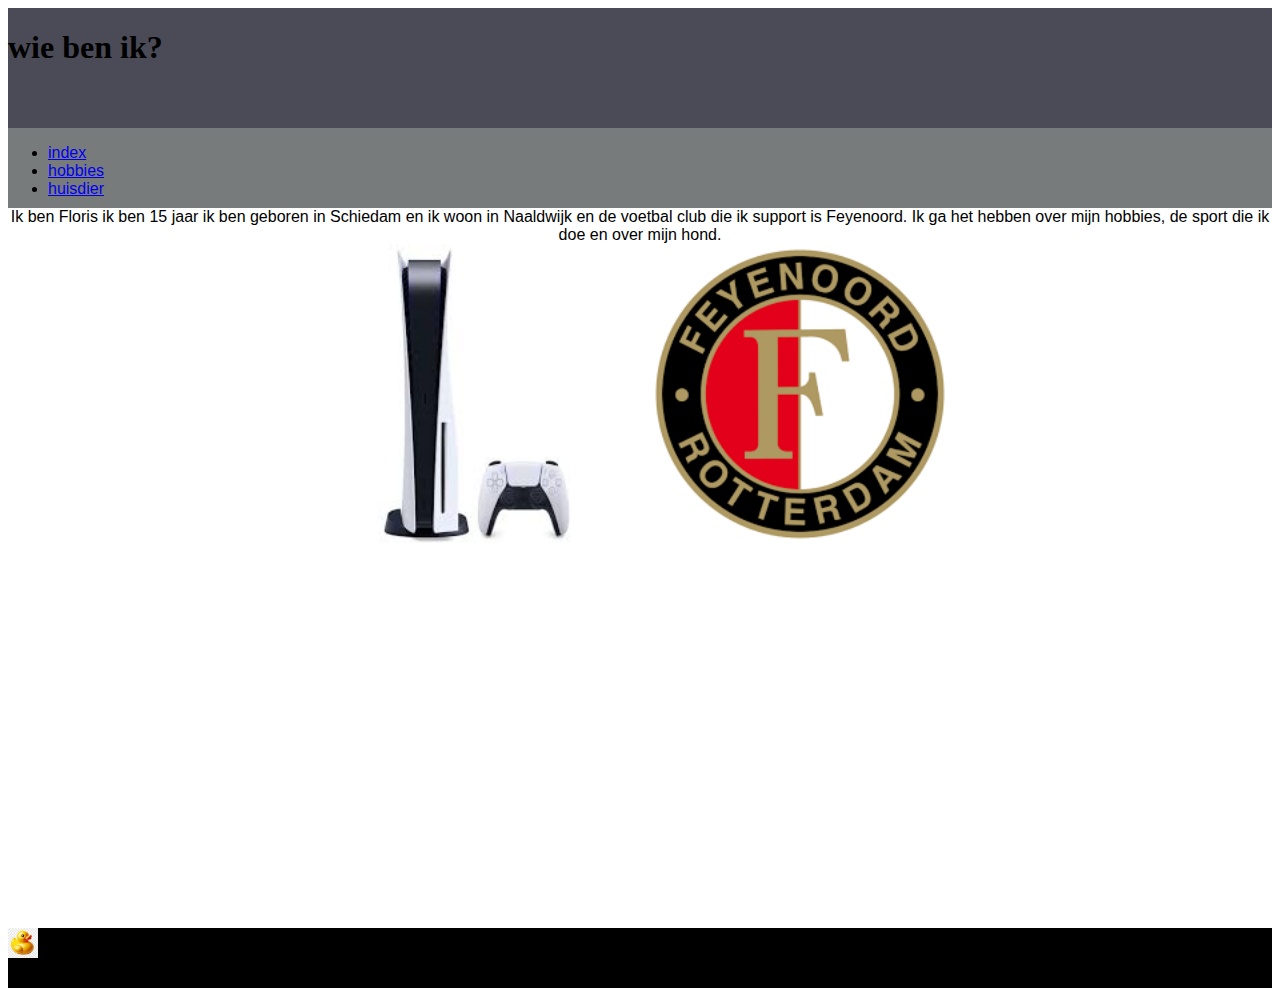
<file: index.html>
<!DOCTYPE html>
<html>

<head>
  <meta charset="utf-8">
  <meta name="viewport" content="width=device-width">
  <title>floris vink</title>
  <link href="style.css" rel="stylesheet" type="text/css" />
</head>

<body>
  <header>
    <h1> wie ben ik? </h1>

  </header>
</body>

<nav>
  <ul>
    <li>
      <a  class="hover-bold" href='index.html'> index </a>
    </li>
    <li>
      <a  class="hover-bold" href='hobbies.html'> hobbies </a>
    </li>
    <li>
      <a  class="hover-bold" href='huisdier.html'> huisdier </a>
    </li>
  </ul>
</nav>

<main>
 

  <p class="inter-regular">Ik ben Floris ik ben 15 jaar ik ben geboren in Schiedam en ik woon in Naaldwijk en de voetbal club die ik support is Feyenoord. Ik ga het hebben over mijn hobbies, de sport die ik doe en over mijn hond.  </p>
  <div class="flex">
    <article>
        <p></p>
        <img src="download (1).jpeg" alt="playstation 5" width="300px">
    </article>
    <article>
        <img src="download (1).png" alt="feyenoord logo" width="300px">
        <p></p>
    </article>
   
  </div>
  <!-- <ul>
    <li>pl</li>
    <li>pl</li>
    <li>pl</li>
  </ul> -->
</main>

<footer><img class="right" src="download.jpeg" alt="badeend" width="30px">
</footer>

</html>
</file>
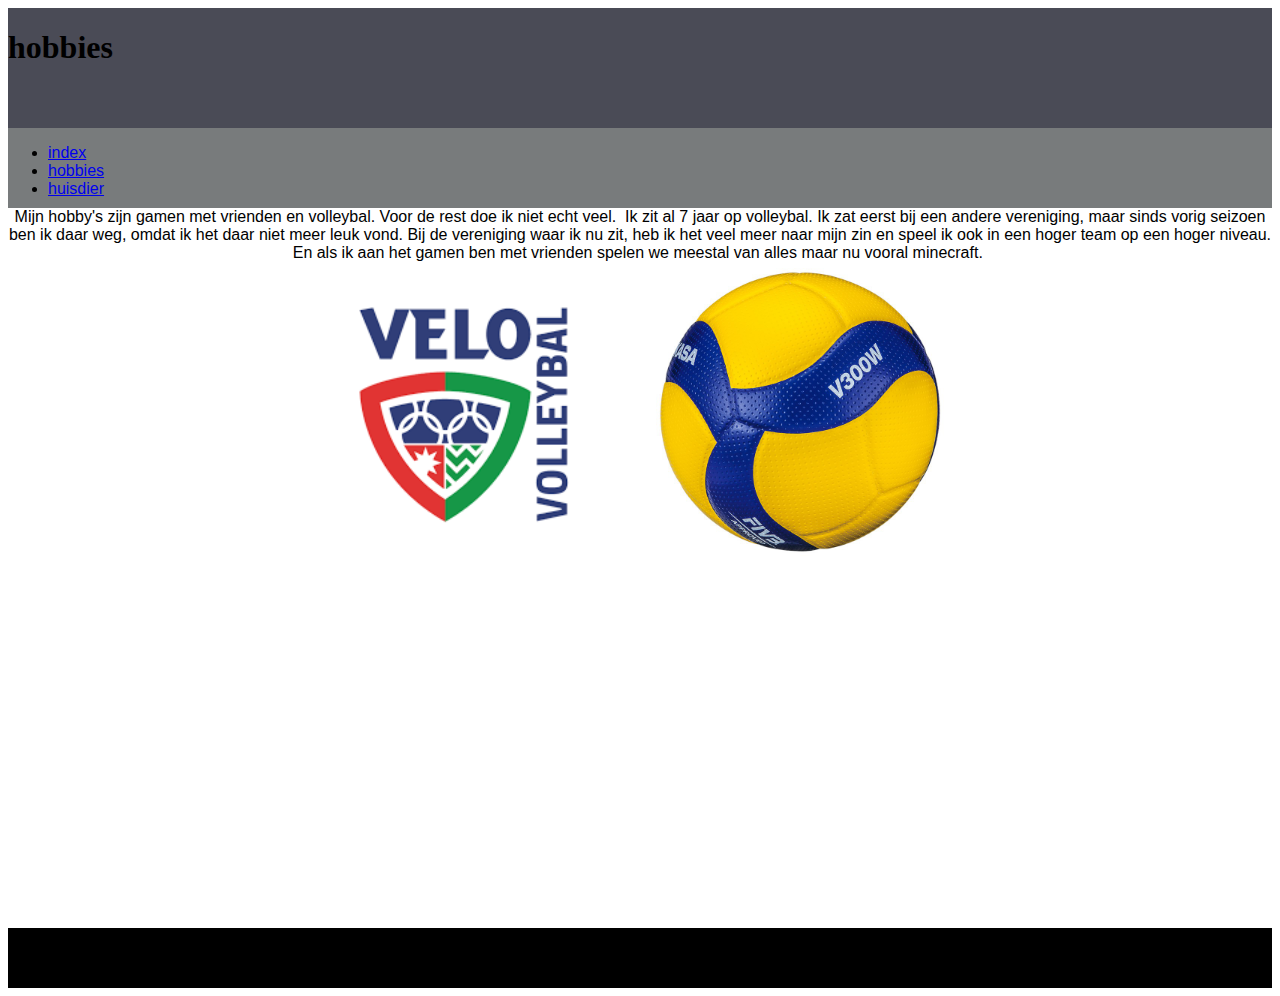
<file: hobbies.html>
<!DOCTYPE html>
<html>

<head>
  <meta charset="utf-8">
  <meta name="viewport" content="width=device-width">
  <title>floris vink</title>
  <link href="style.css" rel="stylesheet" type="text/css" />
</head>

<body>
  <header>
    <h1> hobbies </h1>

  </header>
</body>

<nav>
  <ul>
    <li>
      <a  class="hover-bold" href='index.html'> index </a>
    </li>
    <li>
      <a  class="hover-bold" href='hobbies.html'> hobbies </a>
    </li>
    <li>
      <a  class="hover-bold" href='huisdier.html'> huisdier </a>
    </li>
  </ul>
</nav>

<main>
  <p class="inter-regular">Mijn hobby's zijn gamen met vrienden en volleybal. Voor de rest doe ik niet echt veel. 

Ik zit al 7 jaar op volleybal. Ik zat eerst bij een andere vereniging, maar sinds vorig seizoen ben ik daar weg, omdat ik het daar niet meer leuk vond. Bij de vereniging waar ik nu zit, heb ik het veel meer naar mijn zin en speel ik ook in een hoger team op een hoger niveau. En als ik aan het gamen ben met vrienden spelen we meestal van alles maar nu vooral minecraft. </p>
  <div class="flex">
    <article>
        <p></p>
        <img src="download.png" alt="een foto van het velo volleybal logo" width="300px">
    </article>
    <article>
        <img src="2252632791.jpg" alt="een foto van een volleybal" width="300px">
        <p></p>
    </article>
    
  </div>
  <!-- <ul>
    <li>pl</li>
    <li>pl</li>
    <li>pl</li>
  </ul> -->
</main>

<footer></footer>

</html>
</file>
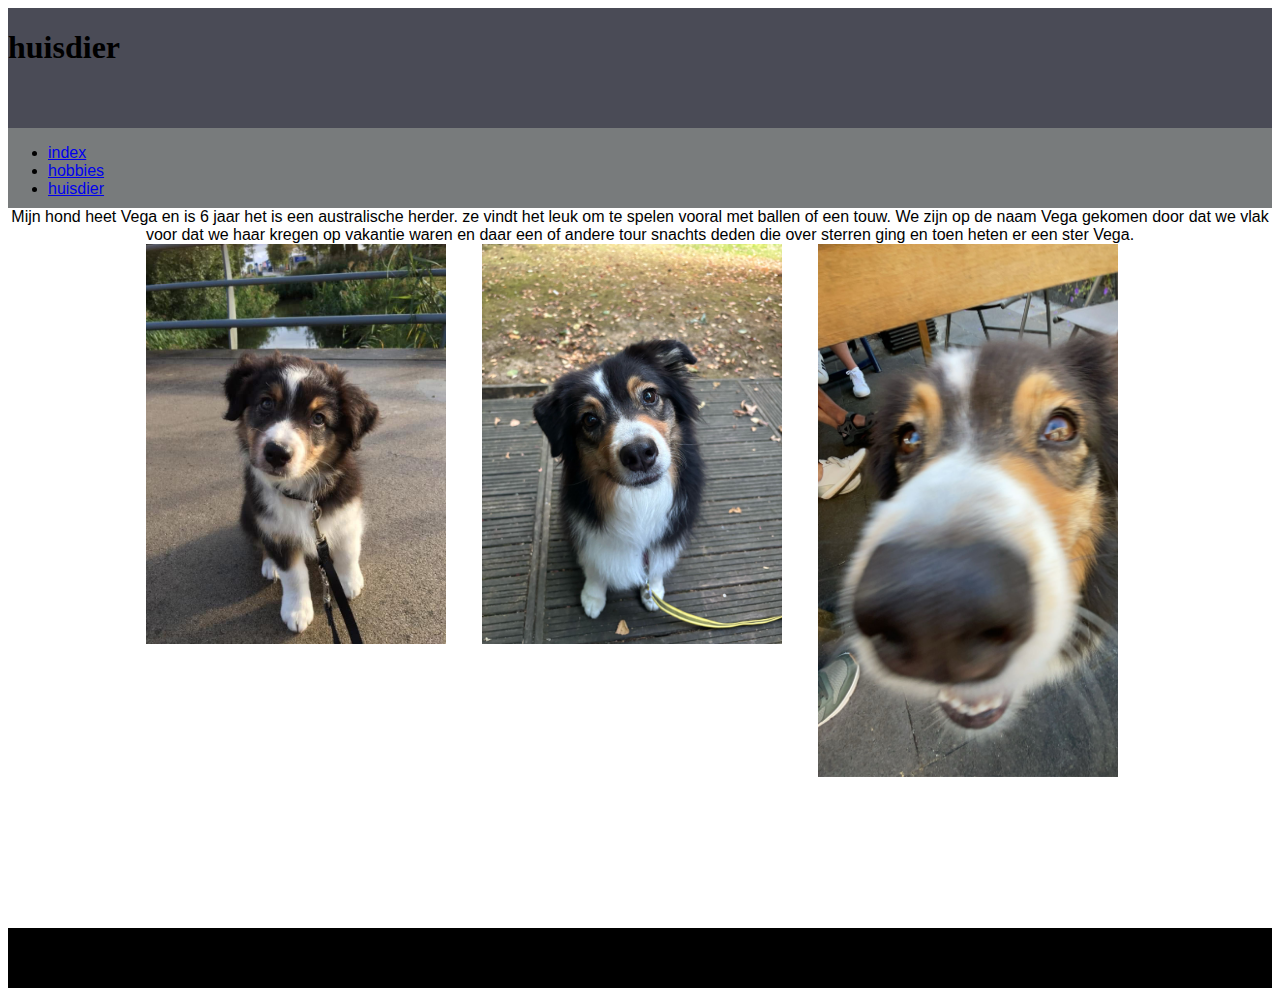
<file: huisdier.html>
<!DOCTYPE html>
<html>

<head>
  <meta charset="utf-8">
  <meta name="viewport" content="width=device-width">
  <title>floris vink</title>
  <link href="style.css" rel="stylesheet" type="text/css" />
</head>

<body>
  <header>
    <h1> huisdier </h1>

  </header>
</body>

<nav>
  <ul>
    <li>
      <a  class="hover-bold" href='index.html'> index </a>
    </li>
    <li>
      <a  class="hover-bold" href='hobbies.html'> hobbies </a>
    </li>
    <li>
      <a  class="hover-bold" href='huisdier.html'> huisdier </a>
    </li>
  </ul>
</nav>


<main>
  
  <p class="inter-regular">Mijn hond heet Vega en is 6 jaar het is een australische herder. ze vindt het leuk om te spelen vooral met ballen of een touw. We zijn op de naam Vega gekomen door dat we vlak voor dat we haar kregen op vakantie waren en daar een of andere tour snachts deden die over sterren ging en toen heten er een ster Vega.  </p>
  <div class="flex">
    <article>
        <p></p>
        <img src="image0.jpeg" alt="mijn hond" width="300px">
    </article>
    <article>
        <img src="image2.jpeg" alt=" nog een foto van mijn hond" width="300px">
        <p></p>
    </article>
    <article>
        <img src="thumbnail_image3.jpg" alt="een derde foto van mijn hond" width="300px">
        <p></p>
    </article>
  </div>
  <!-- <ul>
    <li>pl</li>
    <li>pl</li>
    <li>pl</li>
  </ul> -->
</main>

<footer></footer>

</html>
</file>
<file: style.css>
:root {
 --kleur1: #4a4b56;
 --kleur2: #000000; 
 --kleur3: #ffffff;
 --kleur4: #787b7c; 
}

body {
 display: grid;
grid-template-areas:
"header"
"nav"
"main"
"footer";
grid-template-columns: 1fr;
grid-template-rows: 120px 80px auto 60px ;
background-color: var(--kleur3);

}
header {
  grid-area: header;
  background-color: var(--kleur1);
}
nav {
  background-color: var(--kleur4);
  grid-area: nav;
  nav ul {
list-style: none;
display: flex;
gap: 15px;
}
nav a {
text-decoration: none;
}
nav a:hover {
text-decoration: underline;
}
}
main {
  grid-area: main;
  min-height: 80vh;
}

main ul {
  list-style: none;
  display: flex;
  justify-content: space-evenly;
}

main ul li {
  padding: 20px;
}

footer{
  grid-area: footer;
  background-color: var(--kleur2);
}


.flex {
  display: flex;
  /* align-items: center; */
  justify-content: center;
  gap: 20px;
}

.flex article {
  width: 25%;
}

main p {
  width: 100%;
  margin: auto;
  text-align: center;
}

.inter-regular {
  font-family: "Inter", sans-serif;
  font-optical-sizing: auto;
  font-weight: 400;
  font-style: normal;
  font-size: 16px;
  transition: font-weight 0.2s ease; 
}

.hover-bold {
  font-family: "Inter", sans-serif;
  font-weight: 400;
  transition: font-weight 0.2s ease;
}

.hover-bold:hover {
  font-weight: 700; /* dikker op hover */
}



@import url('https://fonts.googleapis.com/css2?family=Inter:wght@400;700&display=swap');
</file>
